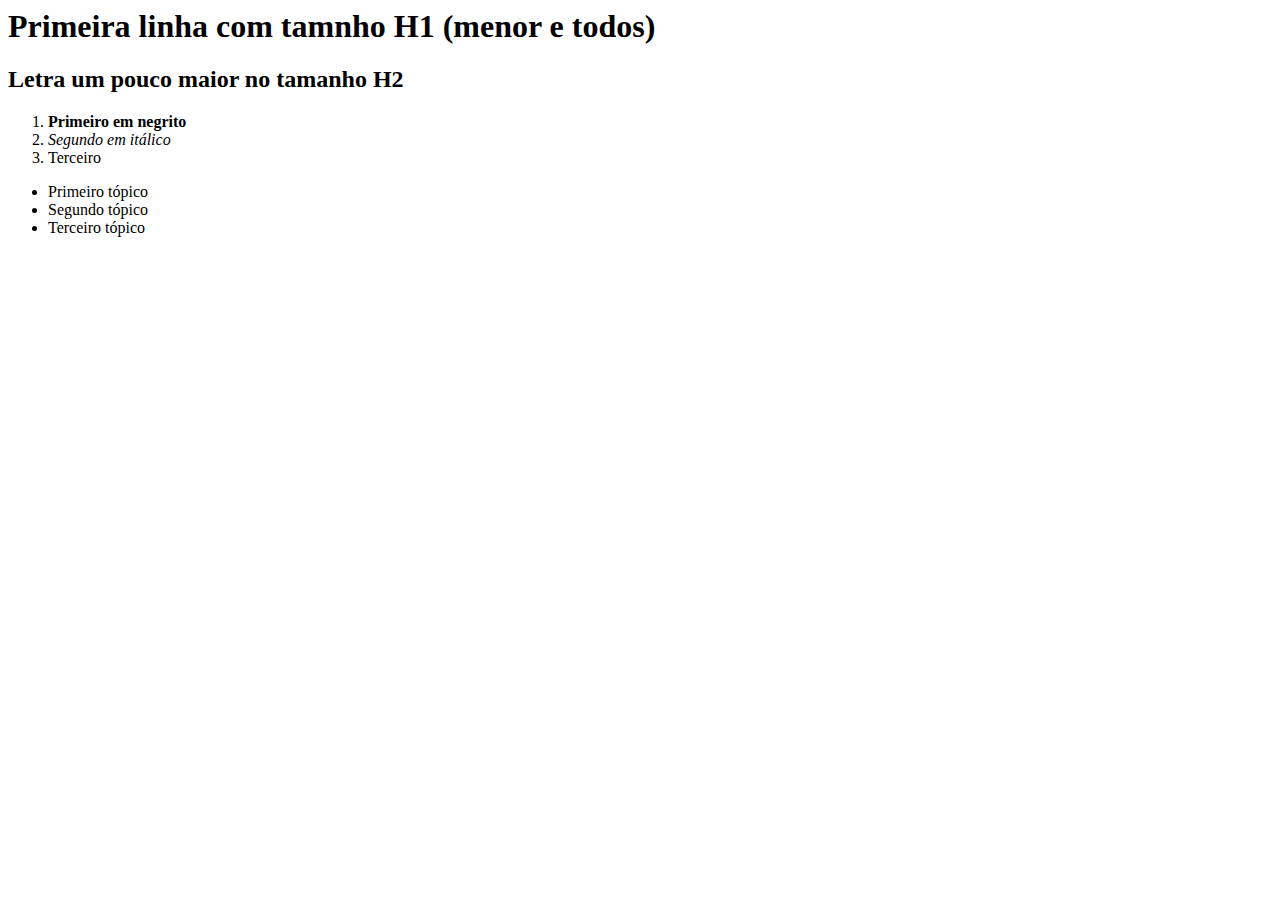
<file: HelloWorld.html>
<html>
    <head>
        <title>
          Olá, mundo! Título no navegador!  
        </title>
    </head>
    <body>
        <H1>Primeira linha com tamnho H1 (menor e todos)</H1>
        <h2>Letra um pouco maior no tamanho H2</h2>
    </body> 
    <ol>
        <li><b>Primeiro em negrito</b>
        <li><i>Segundo em itálico</i>
        <li>Terceiro</li>    
    </ol>
    <ul>
        <li>Primeiro tópico
        <li>Segundo tópico
        <li>Terceiro tópico</li> 
    </ul>
</html>
</file>
